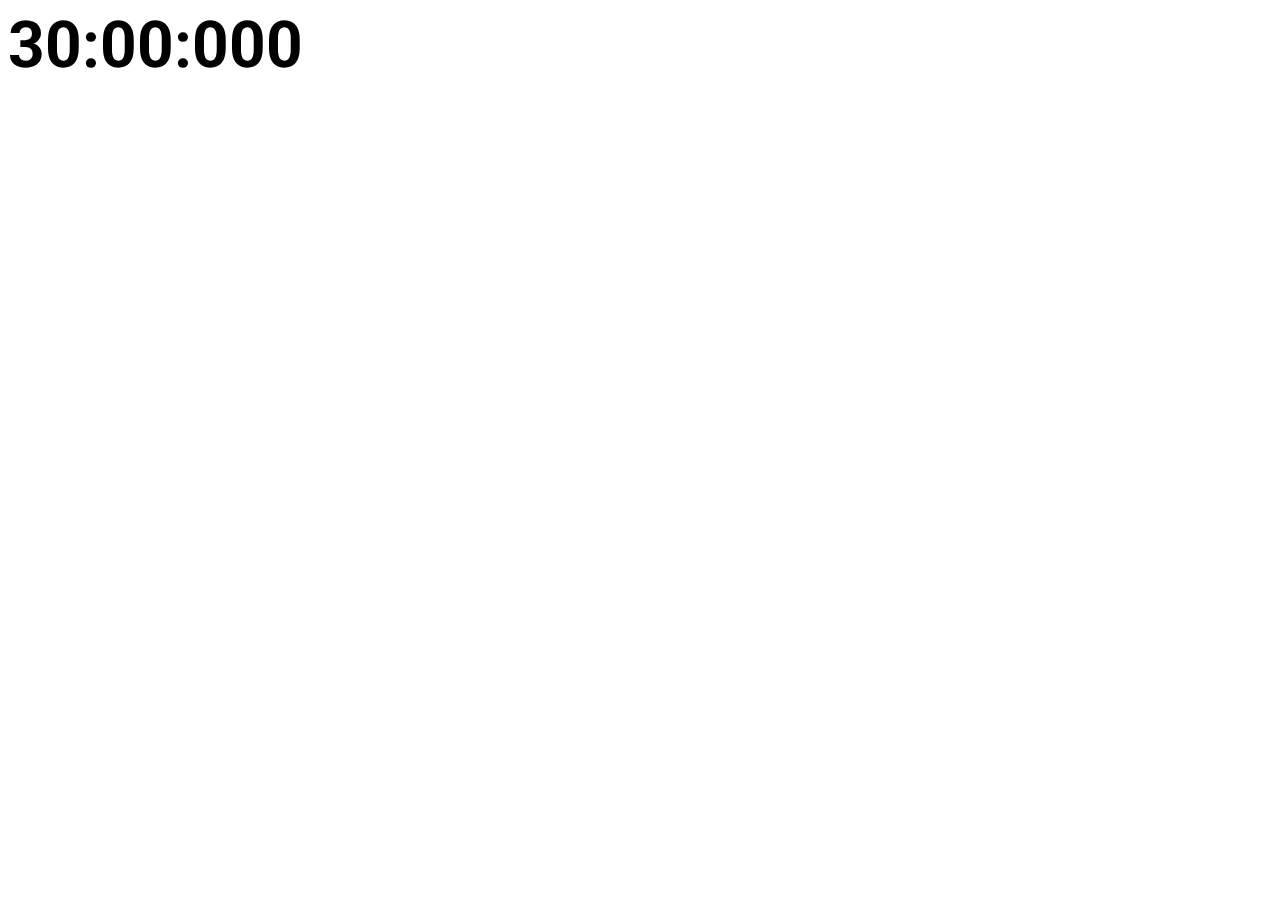
<file: templates/timer.html>
<html>
<link href='https://fonts.googleapis.com/css?family=Open+Sans|Roboto' rel='stylesheet' type='text/css'>
<link type="text/css" rel="stylesheet" href="/stylesheets/timer.css" />


    <body>
        <h1 id="time">
        <span id="minute">30</span>:<span id="second">00</span>:<span id="millisecond">000</span>
        </h1>
    </body>

   <script src="/js/timer.js">
    go();
    </script>
</html>
</file>
<file: stylesheets/timer.css>
h1 {
    font-family: 'Roboto', sans-serif;
    font-size: 400%;
}
</file>
